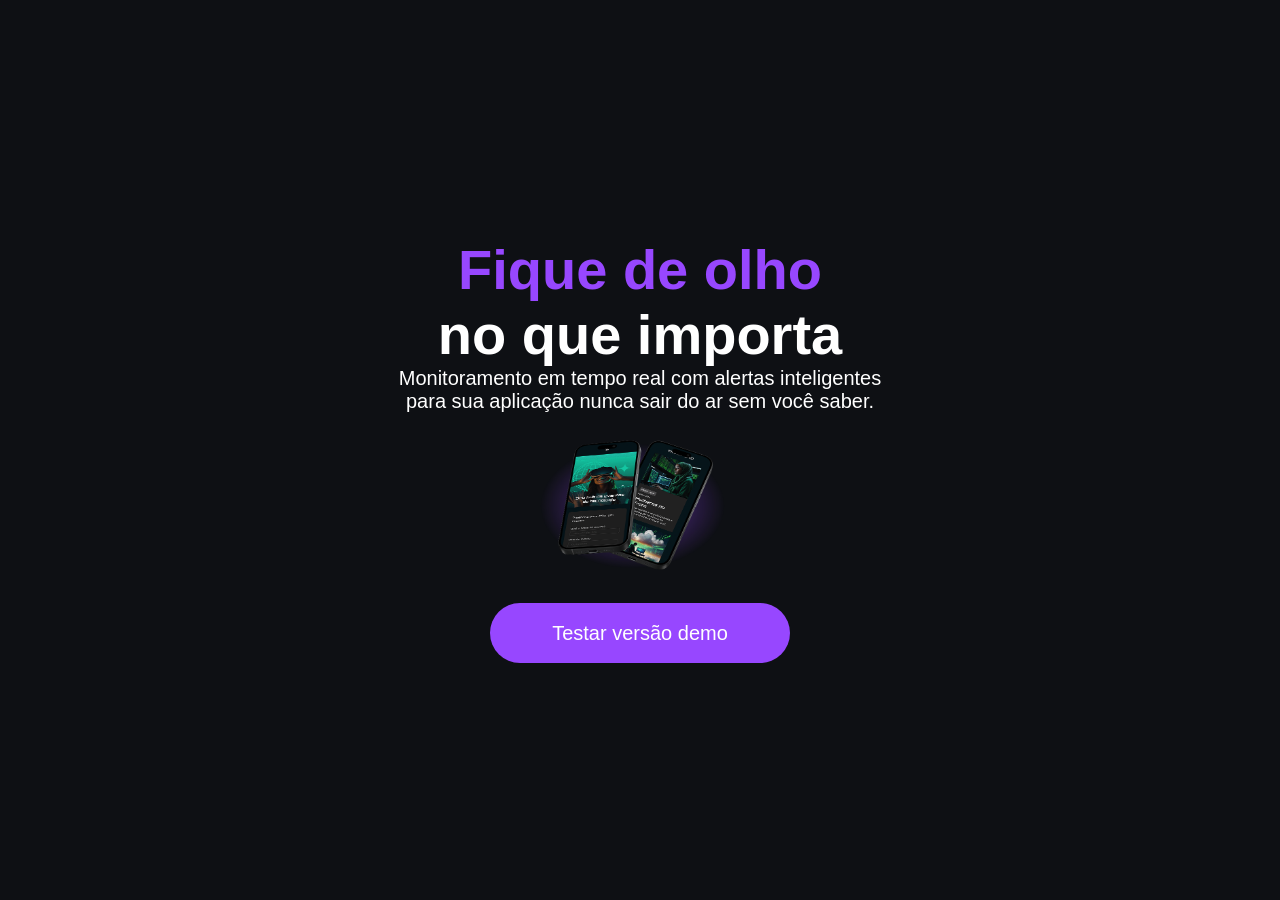
<file: index.html>
<!DOCTYPE html>
<html lang="pt-br">
<head>
    <link rel="stylesheet" href="Css/style.css">
    <meta charset="UTF-8">
    <meta name="viewport" content="width=device-width, initial-scale=1.0">
    <link rel="icon" href="img/favicon-techboard-preto.svg" type="image/svg+xml">
    <title>Techboard</title>
</head>

<body>

<header>
    
    <section>
        <h1><span>Fique de olho</span><br> no que importa</h1>
        <p>Monitoramento em tempo real com alertas inteligentes para sua aplicação nunca sair do ar sem você saber.</p>
    </section>

    <img src="img/celulares-sobrepostos-desktop.png" alt="">

    <a href="#">Testar versão demo</a>
</header>

    

<main>
    
</main>

</body>
</html>
</file>
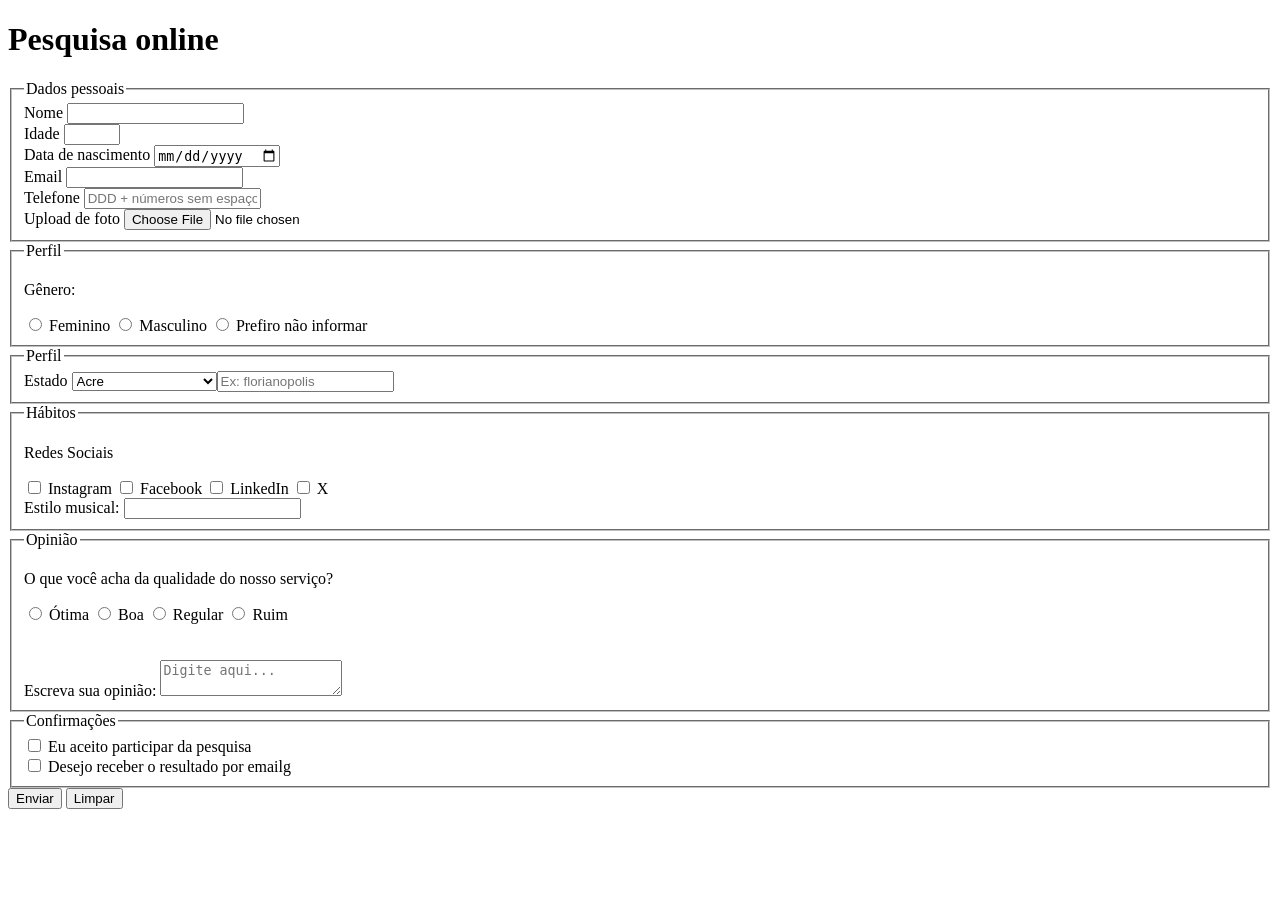
<file: culturama/index.html>
<!DOCTYPE html>
<html lang="pt-BR">
<head>
    <meta charset="UTF-8">
    <meta name="viewport" content="width=device-width, initial-scale=1.0">
    <title>Techboard</title>
</head>
<body>
    <header>
    <h1>Pesquisa online</h1>
    </header>  
    <section>
       <form action="" method="get">
             <fieldset>
                
                <legend>Dados pessoais</legend>
                <label for="userName">Nome</label>
                <input type="text" name="userName" required>
                <br>
                <label for="userAge">Idade</label>
                <input type="number" name="userAge" min="12" max="100" required>
                <br>
                 <laber for="birthDate">Data de nascimento</laber>
                <input type="date" name="birthDate">
                <br>
                <label for="userEmail">Email</label>
                <input type="email" name="userEmail" required>
                <br>
                <label for="userPhoNumber">Telefone</label>
                <input type="tel"name="userPhoNumber"pattern="[0-9]{11}" placeholder="DDD + números sem espaço ou hífen">
                <br>  
                <label for="userImage">Upload de foto</label>
                <input type="file" accept="image/*" name="userImage">
                 <br>






            </fieldset> 




            <fieldset>
            <legend>Perfil</legend>

            <p>Gênero:</p>
            <input id="fem" type="radio" name="userName" value="Feminino">
            <label for="fem">Feminino</label>

            <input id="masc" type="radio" name="userGender" value="Masculino">
            <label for="masc">Masculino</label>

            <input id="notInformed" type="radio" name="userGender" value="notInformed">
            <label for="notInformed">Prefiro não informar</label>

           </fieldset>

             
            <fieldset>
                <legend>Perfil</legend>
                
                <label for="userState">Estado</label>
           <select name="userState" required>
                <option value="acre">Acre</option>
                <option value="alagoas">Alagoas</option>
                <option value="amapa">Amapá</option>
                <option value="amazonas">Amazonas</option>
                <option value="bahia">Bahia</option>
                <option value="ceara">Ceará</option>
                <option value="distritofederal">Distrito Federal</option>
                <option value="espiritosanto">Espírito Santo</option>
                <option value="goias">Goiás</option>
                <option value="maranhao">Maranhão</option>
                <option value="matogrosso">Mato Grosso</option>
                <option value="matogrossodosul">Mato Grosso do Sul</option>
                <option value="minasgerais">Minas Gerais</option>
                <option value="para">Pará</option>
                <option value="paraiba">Paraíba</option>
                <option value="parana">Paraná</option>
                <option value="pernambuco">Pernambuco</option>
                <option value="piaui">Piauí</option>
                <option value="riodejaneiro">Rio de Janeiro</option>
                <option value="riograndedonorte">Rio Grande do Norte</option>
                <option value="riograndedosul">Rio Grande do Sul</option>
                <option value="rondonia">Rondônia</option>
                <option value="roraima">Roraima</option>
                <option value="santacatarina">Santa Catarina</option>
                <option value="saopaulo">São Paulo</option>
                <option value="sergipe">Sergipe</option>
                <option value="tocantins">Tocantins</option>
                <br>
                
                
                
                <label for="userCity">Cidade:</label>
                <input type="text" id="userCity" name="userCity" autocomplete="address-level2" placeholder="Ex: florianopolis">

              




    </select>
           </fieldset> 
 


            <fieldset>
                <legend>Hábitos</legend>
                <p>Redes Sociais</p>
                <input type="checkbox" name="social" value="instagram">
                <label for="social">Instagram</label>
                <input type="checkbox" id="facebook" name="social" value="facebook">
                <label for="facebook">Facebook</label>

                <input type="checkbox" id="linkedin" name="social" value="linkedin">
                <label for="linkedin">LinkedIn</label>

                <input type="checkbox" id="x" name="social" value="x">
                <label for="x">X</label>
                <br>
                <label for= musicStyle>Estilo musical:</label>
                <input id="musicStyle" name="usermusicStyle" type="text" list="styleTypes">
                <datalist id="styleTypes">
                <datalist id="styleTypes">
                <option value="rock"></option>
                <option value="sertanejo"></option>
                <option value="funk"></option>
                <option value="metal"></option>
                <option value="classic"></option>

                </datalist>
              
                

            </fieldset>


            <fieldset>
                <legend>Opinião</legend>
                <p>O que você acha da qualidade do nosso serviço?</p>

                <input type="radio" id="otimo" name="userServiceOpinion" value="otima">
                <label for="otimo">Ótima</label>


                <input type="radio" id="boa" name="userServiceOpinion" value="boa">
                <label for="boa">Boa</label>


                <input type="radio" id="regular" name="userServiceOpinion" value="regular">
                <label for="regular">Regular</label>



                <input type="radio" id="ruim"  name="userServiceOpinion" value="ruim">
                <label for="ruim">Ruim</label>
                <br>
                <br>
                <br>
                <label for="comment">Escreva sua opinião:</label>
                <textarea for="comment" name="userComment" placeholder="Digite aqui..."></textarea>
            </fieldset>

            <fieldset>
              <legend>Confirmações</legend>

              <input type="checkbox" name="userLgpd" id="userLgpdTerm" value="accepted" required>
              <label for="userLgpdTerm">Eu aceito participar da pesquisa</label><br>

              <input type="checkbox" name="userGetResult" id="getResult" value="accepted" >
              <label for="userLgpdTerm">Desejo receber o resultado por emailg</label><br>

            </fieldset>
        

             <button type= submit>Enviar</button>
             <button type= reset>Limpar</button>
        </form>
    </section>
</body>
</html>
</file>
<file: Css/style.css>
/* Reset global */
* {
    margin: 0;
    padding: 0;
    box-sizing: border-box;
}

/* Estilo Desktop */
body {
    background-color: #0E1014;
    color: #FFFFFF;
    font-family: 'Poppins', sans-serif;
}

header {
    display: flex;
    flex-direction: column;
    align-items: center;
    justify-content: center;
    padding: 40px 80px;
    gap: 16px;
    min-height: 100vh;
    text-align: center;
}

h1 {
    font-size: 56px;
    font-family: 'Unbounded', sans-serif;
    text-align: center;
}

h1 span {
    color: #9747FF;
}

p {
    font-size: 20px;
    max-width: 500px;
    text-align: center;
}

header > img {
    max-width: 280px;
    width: 100%;
    height: auto;
}

a {
    color: #FFFFFF;
    font-size: 20px;
    text-decoration: none;
    background-color: #9747FF;
    width: 300px;
    height: 60px;
    display: block;
    text-align: center;
    line-height: 60px;
    border-radius: 36px;
    margin: 0 auto;
}

a:hover {
    background-color: #8233E8;
}

/* Responsivo mobile */
@media (max-width: 375px) {
    header {
        padding: 20px;
    }

    header > img {
        margin: 32px 0 0 16px;
    }

    h1 {
        font-size: 40px;
    }

    p {
        font-size: 18px;
    }

    a {
        width: 260px;
    }
}
</file>
